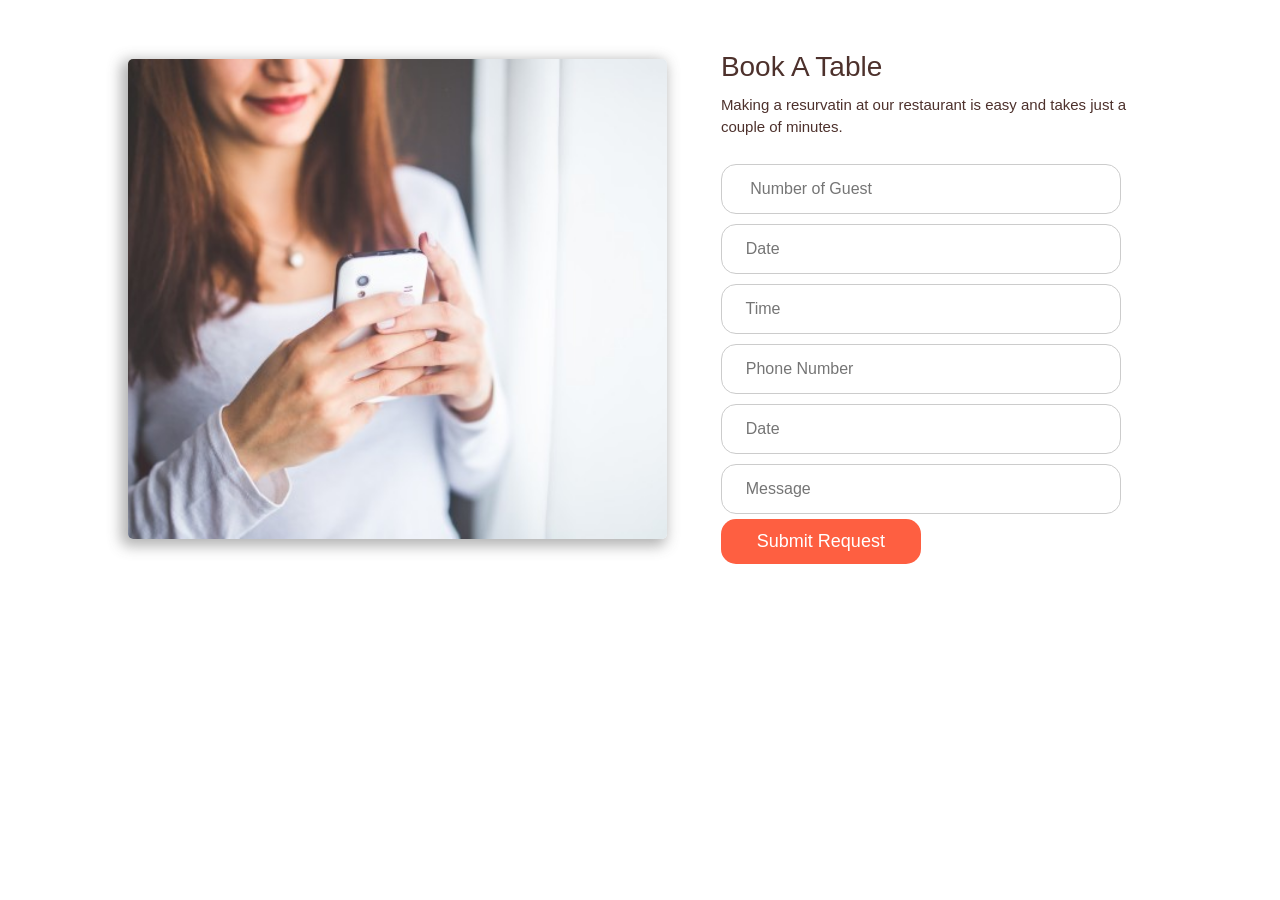
<file: book.html>
<!doctype html>
<html lang="en">
  <head>
    <!-- Required meta tags -->
    <meta charset="utf-8">
    <meta name="viewport" content="width=device-width, initial-scale=1, shrink-to-fit=no">

    <!-- Bootstrap CSS -->
    <link rel="stylesheet" href="https://maxcdn.bootstrapcdn.com/bootstrap/4.0.0/css/bootstrap.min.css" integrity="sha384-Gn5384xqQ1aoWXA+058RXPxPg6fy4IWvTNh0E263XmFcJlSAwiGgFAW/dAiS6JXm" crossorigin="anonymous">
    <link rel="stylesheet" href="static/main.css">
    <title>Booking!</title>
  </head>
  <body>
    <section id="reservation">
      <article id="info">
          <figure></figure>
          <div id="about_form">
              <h3>Book A Table</h3>
              <p>Making a resurvatin at our restaurant is easy and takes just a couple of minutes.</p>
              <input type="text" name="totalGuest" id="totalGuest" placeholder=" &nbsp Number of Guest"><br>
              <input type="text" name="date" id="date" placeholder="&nbsp Date">
              <input type="text" name="time" id="time" placeholder="&nbsp Time"><br>
              <input type="text" name="phone" id="phone" placeholder="&nbsp Phone Number"><br>
              <input type="text" name="date" id="date" placeholder="&nbsp Date"><br>
              <input type="text" name="message" id="message" placeholder="&nbsp Message">
              <div class="form_botton">
                <button>
                  <a href="#"><span>Submit Request</span></a>
                </button>
              </div>
              
          </div>
      </article>
    </section>
    <!-- Optional JavaScript -->
    <!-- jQuery first, then Popper.js, then Bootstrap JS -->
    <script src="https://code.jquery.com/jquery-3.2.1.slim.min.js" integrity="sha384-KJ3o2DKtIkvYIK3UENzmM7KCkRr/rE9/Qpg6aAZGJwFDMVNA/GpGFF93hXpG5KkN" crossorigin="anonymous"></script>
    <script src="https://cdnjs.cloudflare.com/ajax/libs/popper.js/1.12.9/umd/popper.min.js" integrity="sha384-ApNbgh9B+Y1QKtv3Rn7W3mgPxhU9K/ScQsAP7hUibX39j7fakFPskvXusvfa0b4Q" crossorigin="anonymous"></script>
    <script src="https://maxcdn.bootstrapcdn.com/bootstrap/4.0.0/js/bootstrap.min.js" integrity="sha384-JZR6Spejh4U02d8jOt6vLEHfe/JQGiRRSQQxSfFWpi1MquVdAyjUar5+76PVCmYl" crossorigin="anonymous"></script>
  </body>
</html>
</file>
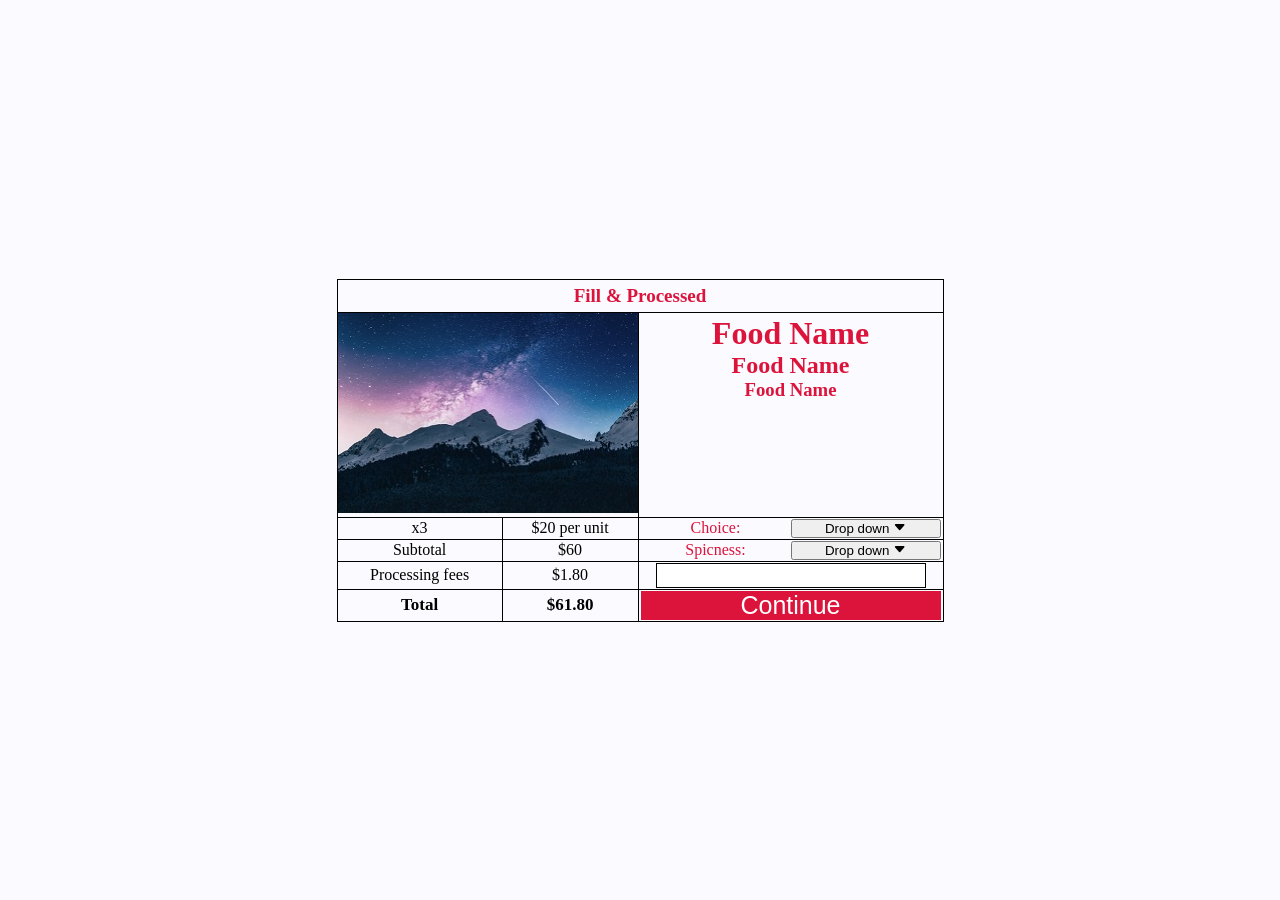
<file: option.html>
<!DOCTYPE html>
<html lang="en">
  <head>
    <meta charset="UTF-8" />
    <meta http-equiv="X-UA-Compatible" content="IE=edge" />
    <meta name="viewport" content="width=device-width, initial-scale=1.0" />
    <title>Food</title>
    <!-- Link bootstrap icon -->
    <link
      rel="stylesheet"
      href="https://cdn.jsdelivr.net/npm/bootstrap-icons@1.7.2/font/bootstrap-icons.css"
    />
    <style>
      * {
        margin: 0;
        padding: 0;
        box-sizing: border-box;
      }

      .container {
        display: grid;
        place-items: center;
        height: 100vh;
        background-color: rgba(248, 248, 255, 0.719);
      }

      table,
      tr,
      th,
      td {
        border: 1px solid black;
        border-collapse: collapse;
      }

      th {
        padding: 5px 20px;
        font-size: 19px;
        color: crimson;
      }

      td {
        vertical-align: middle;
        text-align: center;
        padding: 1px 2px;
      }

      td:first-child {
        padding: 0;
        margin: 0;
      }

      img {
        height: 200px;
        width: 300px;
      }

      .food {
        display: flex;
        flex-direction: column;
        height: 200px;
        width: 300px;
        color: crimson;
      }

      .drop-down {
        display: grid;
        grid-template-columns: 1fr 1fr;
      }

      .Drop-Color {
        color: crimson;
        font-weight: normal;
      }

      input {
        width: 90%;
        height: 25px;
        border: 0.5px solid #000;
      }

      input:focus {
        outline: none;
      }

      h5 {
        font-size: 17px;
      }

      .btn {
        background-color: crimson;
        width: 100%;
        font-size: 25px;
        font-weight: 400;
        color: #fff;
        border: none;
      }

      .drop ul li {
        display: none;
      }

      ul hr {
        display: none;
      }

      ul:hover hr {
        display: block;
      }

      .drop:hover hr {
        display: block;
      }

      .drop:hover ul li,
      hr {
        display: block;
        background-color: black;
        color: White;
      }

      li {
        list-style: none;
      }

      button:hover {
          cursor: pointer;
      }
    </style>
  </head>
  <body>
    <div class="container">
      <!-- Table Starts -->
      <table>
        <tr>
          <th colspan="4">Fill & Processed</th>
        </tr>
        <tr class="image-food">
          <td colspan="2"><img src="./mountain1.jpg" alt="Image" /></td>
          <td colspan="2">
            <div class="food">
              <h1>Food Name</h1>
              <h2>Food Name</h2>
              <h3>Food Name</h3>
            </div>
          </td>
        </tr>
        <tr>
          <td>x3</td>
          <td>$20 per unit</td>
          <td colspan="2">
            <div class="drop-down">
              <p class="Drop-Color">Choice:</p>
              <button class="drop">
                <span>Drop down</span> <i class="bi bi-caret-down-fill"></i>
                <ul>
                  <li>Burger</li> <hr>
                  <li>Pizza</li> <hr>
                  <li>Momo</li>
              </ul>
              </button>
            </div>
          </td>
        </tr>
        <tr>
          <td>Subtotal</td>
          <td>$60</td>
          <td colspan="2">
            <div class="drop-down">
              <p class="Drop-Color">Spicness:</p>
              <button class="drop">
                <span>Drop down</span> <i class="bi bi-caret-down-fill"></i>
                <ul>
                  <li>French Fry</li> <hr>
                  <li>CFC</li> <hr>
                  <li>Sizzler</li>
              </ul>
              </button>
            </div>
          </td>
        </tr>
        <tr>
          <td>Processing fees</td>
          <td>$1.80</td>
          <td colspan="2">
            <input type="text" />
          </td>
        </tr>
        <tr>
          <td><h5>Total</h5></td>
          <td><h5>$61.80</h5></td>
          <td colspan="2">
            <button class="btn">Continue</button>
          </td>
        </tr>
      </table>
      <!-- Table Ends -->
    </div>
  </body>
</html>
</file>
<file: static/main.css>
/*===== Colores =====*/
@import url("https://fonts.googleapis.com/css2?family=Varela+Round&display=swap");
/*===== Fuente y tipografia =====*/
/*===== z index =====*/
#reservation {
  margin: 20px 100px;
  margin-top: 50px;
  color: #4d312c;
}

@media (max-width: 900px) {
  #reservation {
    margin: 10px 10px;
  }
}

#reservation h2 {
  display: inline-block;
  font-size: 30px;
  border-bottom: 2px solid rgba(106, 106, 106, 0.38);
  margin-bottom: 20px;
}

#reservation h2:hover {
  opacity: 1.2;
}

#reservation #info {
  display: -webkit-box;
  display: -ms-flexbox;
  display: flex;
  -webkit-box-align: center;
      -ms-flex-align: center;
          align-items: center;
  -ms-flex-pack: distribute;
      justify-content: space-around;
}

#reservation #info #about_form {
  width: 40%;
  font-family: "Poppins", sans-serif;
}

#reservation #info #about_form p {
  font-size: 15px;
  margin: 10px 0 20px;
}

#reservation #info #about_form input {
  width: 400px;
  height: 50px;
  margin: 5px auto;
  padding-left: 15px;
  border: none;
  /* <-- This thing here */
  border: solid 1px #ccc;
  border-radius: 15px;
}

#reservation #info #about_form button {
  background: #fe5f41;
  color: white;
  width: 200px;
  height: 45px;
  font-size: large;
  border-radius: 15px;
}

#reservation #info #about_form button a {
  -webkit-transition: all .8s;
  transition: all .8s;
}

#reservation #info #about_form button a:hover {
  color: white;
  font-size: 20px;
}

#reservation #info figure {
  background-image: url("/photos/img-1.jpg");
  background-size: cover;
  background-position: center;
  height: 480px;
  width: 50%;
  border-radius: 5px;
  -webkit-box-shadow: -4px 4px 14px 3px rgba(80, 80, 80, 0.44);
          box-shadow: -4px 4px 14px 3px rgba(80, 80, 80, 0.44);
  -webkit-transition: all .5s;
  transition: all .5s;
}

#reservation #info figure:hover {
  -webkit-transform: scale(1.01);
          transform: scale(1.01);
}

@media (max-width: 900px) {
  #reservation #info {
    -webkit-box-orient: vertical !important;
    -webkit-box-direction: normal !important;
        -ms-flex-direction: column !important;
            flex-direction: column !important;
  }
  #reservation #info #about_form {
    width: 85%;
  }
  #reservation #info figure {
    height: 420px;
    width: 90%;
  }
}

*, *:before, *:after {
  box-sizing: border-box;
  -moz-box-sizing: border-box;
  -webkit-box-sizing: border-box;
  -ms-box-sizing: border-box;
}

ul {
  margin: 0px;
  padding: 0px;
  list-style-type: none;
}

input, button {
  outline: none;
  border: none;
  color: inherit;
}

a {
  text-decoration: none !important;
  color: inherit;
}

body {
  margin: .05rem .05rem .05rem .05rem;
}

.header {
  width: 100%;
  height: 5rem;
  position: fixed;
  top: 0;
  left: 0;
  padding: 1.5rem 1.5rem;
  font-family: "Varela Round", sans-serif;
  font-size: 1.25rem;
  font-weight: 500;
  color: #4d312c;
  background-color: #ff7256;
  z-index: 100;
  display: -webkit-box;
  display: -ms-flexbox;
  display: flex;
  -webkit-box-orient: horizontal;
  -webkit-box-direction: normal;
      -ms-flex-direction: row;
          flex-direction: row;
  -webkit-box-pack: justify;
      -ms-flex-pack: justify;
          justify-content: space-between;
  -webkit-box-align: center;
      -ms-flex-align: center;
          align-items: center;
}

.header__toggle {
  font-size: 2.5rem;
  color: #4d312c;
  cursor: pointer;
}

.header .header__logo {
  color: #E6E7E9;
}

.header .header__logo img {
  width: 110px;
  height: auto;
}

.nav__content {
  margin-left: 2rem;
  margin-right: 2rem;
  display: -webkit-box;
  display: -ms-flexbox;
  display: flex;
  -webkit-box-orient: horizontal;
  -webkit-box-direction: normal;
      -ms-flex-direction: row;
          flex-direction: row;
  -webkit-box-pack: justify;
      -ms-flex-pack: justify;
          justify-content: space-between;
  -webkit-box-align: center;
      -ms-flex-align: center;
          align-items: center;
}

.nav__content .nav__profile .nav__logo img {
  width: 110px;
  height: auto;
}

.nav__content .nav__menu {
  font-size: 25px;
  font-weight: 600px;
}

.nav__content .nav__menu .nav__list .nav__item {
  padding-left: 0.9rem;
  padding-right: 0.9rem;
  font-size: 30px;
  font-weight: bold;
}

.nav__content .nav__menu .nav__list .nav__item a:hover {
  color: #ffe0da;
}

.nav__content .nav__social {
  width: 100px;
  color: white;
  font-size: 1.8rem;
  display: -webkit-box;
  display: -ms-flexbox;
  display: flex;
  -webkit-box-orient: horizontal;
  -webkit-box-direction: normal;
      -ms-flex-direction: row;
          flex-direction: row;
  -ms-flex-pack: distribute;
      justify-content: space-around;
}

.nav__content .nav__social a {
  padding: 0px 15px;
}

.nav__content .nav__social a:hover {
  color: #df583e;
}

@media screen and (max-width: 768px) {
  .nav__div {
    position: fixed;
    top: 0;
    right: -100%;
    background-color: #4c4c4c;
    color: #E6E7E9;
    width: 200px;
    height: 100vh;
    padding: 1.5rem 0;
    z-index: 100;
    -webkit-transition: .5s;
    transition: .5s;
  }
  .nav__content {
    display: -webkit-box;
    display: -ms-flexbox;
    display: flex;
    -webkit-box-orient: vertical !important;
    -webkit-box-direction: normal !important;
        -ms-flex-direction: column !important;
            flex-direction: column !important;
    -webkit-box-pack: justify !important;
        -ms-flex-pack: justify !important;
            justify-content: space-between !important;
    -webkit-box-align: center !important;
        -ms-flex-align: center !important;
            align-items: center !important;
  }
  .nav__content .nav__profile {
    padding: 1.5rem 0px;
    display: -webkit-box;
    display: -ms-flexbox;
    display: flex;
    -webkit-box-orient: vertical;
    -webkit-box-direction: normal;
        -ms-flex-direction: column;
            flex-direction: column;
  }
  .nav__content .nav__profile .nav__logo {
    padding-bottom: 0.2rem;
    display: -webkit-box;
    display: -ms-flexbox;
    display: flex;
    -webkit-box-pack: center;
        -ms-flex-pack: center;
            justify-content: center;
  }
  .nav__content .nav__profile .nav__logo img {
    width: 200px;
    height: auto;
  }
  .nav__content .nav__profile .nav__info {
    display: -webkit-box;
    display: -ms-flexbox;
    display: flex;
    -webkit-box-orient: vertical;
    -webkit-box-direction: normal;
        -ms-flex-direction: column;
            flex-direction: column;
  }
  .nav__content .nav__profile .nav__info .nav__name {
    font-size: 1.8rem;
    display: -webkit-box;
    display: -ms-flexbox;
    display: flex;
    -webkit-box-pack: center;
        -ms-flex-pack: center;
            justify-content: center;
  }
  .nav__content .nav__profile .nav__info .nav__name:hover {
    color: #df583e;
  }
  .nav__content .nav__profile .nav__info .nav__address {
    font-size: 1rem;
    display: -webkit-box;
    display: -ms-flexbox;
    display: flex;
    -webkit-box-pack: center;
        -ms-flex-pack: center;
            justify-content: center;
  }
  .nav__content .nav__menu .nav__list {
    display: -webkit-box;
    display: -ms-flexbox;
    display: flex;
    -webkit-box-orient: vertical !important;
    -webkit-box-direction: normal !important;
        -ms-flex-direction: column !important;
            flex-direction: column !important;
    -webkit-box-pack: justify !important;
        -ms-flex-pack: justify !important;
            justify-content: space-between !important;
    -webkit-box-align: center !important;
        -ms-flex-align: center !important;
            align-items: center !important;
    font-size: 20px;
  }
  .nav__content .nav__menu .nav__list .nav__item {
    padding: 5px;
    font-size: 1.4rem;
  }
  .nav__content .nav__menu .nav__list .nav__item a:hover {
    color: #df583e;
  }
  .nav__social {
    padding-top: 10px !important;
    font-size: 25px !important;
    color: #ffffff !important;
  }
}

@media screen and (min-width: 768px) {
  .nav__close, .header__logo, .nav__info, .header__toggle {
    display: none;
  }
  .nav__div {
    width: 100%;
  }
  .nav__list {
    display: -webkit-box;
    display: -ms-flexbox;
    display: flex;
  }
}

/*Aparecer menu*/
.show {
  right: 0;
}

.nav-colored {
  background-color: #f0f0f0;
}

.nav-transparent {
  background-color: #ffffff;
}

.nav__close {
  position: absolute;
  right: 1.5rem;
  font-size: 2.3rem;
  padding: .25rem;
  background-color: #282B3A;
  border-radius: 50%;
  cursor: pointer;
}

#slider {
  padding: 110px 25px 0px 25px;
}

#slider .carousel, #slider .carousel-item, #slider .active {
  height: 500px;
}

#slider .carousel-caption {
  background-color: rgba(85, 26, 3, 0.4);
  width: 25%;
  color: white;
  height: 100px;
  padding: 0px;
  padding: 5px;
  border-radius: 8px;
}

@media (max-width: 900px) {
  #slider .carousel-caption {
    width: 35%;
    height: 130px;
  }
}

#slider .carousel-caption h3, #slider .carousel-caption p {
  margin: 0px;
  font-weight: bold;
}

@media (max-width: 800px) {
  #slider .carousel, #slider .carousel-item, #slider .active {
    height: auto;
  }
}

footer {
  background-color: #f34c2b;
  color: white;
}

footer .footerSection {
  display: -webkit-box;
  display: -ms-flexbox;
  display: flex;
  -webkit-box-orient: horizontal;
  -webkit-box-direction: normal;
      -ms-flex-direction: row;
          flex-direction: row;
  -ms-flex-pack: distribute;
      justify-content: space-around;
}

footer .footerSection .footerInfo {
  display: -webkit-box;
  display: -ms-flexbox;
  display: flex;
  -webkit-box-orient: vertical;
  -webkit-box-direction: normal;
      -ms-flex-direction: column;
          flex-direction: column;
  text-align: center;
}

footer .footerSection .footerInfo img {
  height: auto;
  width: 150px;
}

footer .footerSection .footerContact {
  display: -webkit-box;
  display: -ms-flexbox;
  display: flex;
  -webkit-box-orient: vertical;
  -webkit-box-direction: normal;
      -ms-flex-direction: column;
          flex-direction: column;
  -webkit-box-pack: center;
      -ms-flex-pack: center;
          justify-content: center;
}

footer .footerSection .footerQr {
  display: -webkit-box;
  display: -ms-flexbox;
  display: flex;
  -webkit-box-orient: vertical;
  -webkit-box-direction: normal;
      -ms-flex-direction: column;
          flex-direction: column;
  -webkit-box-pack: center;
      -ms-flex-pack: center;
          justify-content: center;
  padding-bottom: 10px;
  padding-top: 10px;
}

footer .footerSection .footerQr .footerQr__info {
  text-align: center;
}

footer .footerSection .footerQr .footerQr__scanImg img {
  width: 180px;
  height: auto;
}

footer .footerStripe {
  padding: 10px;
  padding-bottom: 0px;
  background-color: #cc2707;
}

footer .footerStripe__social {
  text-align: center;
}

footer .footerStripe__copyright {
  text-align: center;
}

footer .footerStripe__copyright p {
  margin: 0px;
}

@media (max-width: 650px) {
  footer .footerSection {
    -webkit-box-orient: vertical !important;
    -webkit-box-direction: normal !important;
        -ms-flex-direction: column !important;
            flex-direction: column !important;
  }
  footer .footerSection .footerInfo, footer .footerSection .footerContact {
    padding: 20px 23% 0px 23%;
    text-align: center;
  }
  footer .footerSection .footerInfo img {
    margin-left: 64px;
  }
  footer .footerSection .footerQr {
    padding: 20px 25% 0px 25%;
    text-align: center;
  }
}

.foodSection {
  padding: 20px 100px 20px 100px;
}

.foodSection h2 {
  color: #4d312c;
}

.foodSection .foodSection__cart {
  display: -webkit-box;
  display: -ms-flexbox;
  display: flex;
  -webkit-box-orient: horizontal;
  -webkit-box-direction: normal;
      -ms-flex-direction: row;
          flex-direction: row;
  -ms-flex-wrap: wrap;
      flex-wrap: wrap;
  -webkit-box-pack: justify;
      -ms-flex-pack: justify;
          justify-content: space-between;
  padding: 10px;
}

.foodSection .foodSection__cart .foodSection__card__item {
  color: #4d312c;
  padding: 25px 20px 25px 20px;
  width: 25%;
  height: auto;
  display: -webkit-box;
  display: -ms-flexbox;
  display: flex;
  -webkit-box-orient: vertical;
  -webkit-box-direction: normal;
      -ms-flex-direction: column;
          flex-direction: column;
}

.foodSection .foodSection__cart .foodSection__card__item img {
  border-radius: 10px;
  margin-bottom: 10px;
}

.foodSection .foodSection__cart .foodSection__card__item .foodSection__card__item__btnSec {
  display: -webkit-box;
  display: -ms-flexbox;
  display: flex;
  -webkit-box-orient: horizontal;
  -webkit-box-direction: normal;
      -ms-flex-direction: row;
          flex-direction: row;
  -webkit-box-pack: justify;
      -ms-flex-pack: justify;
          justify-content: space-between;
  text-align: center;
}

.foodSection .foodSection__cart .foodSection__card__item .foodSection__card__item__btnSec a:nth-of-type(1) {
  display: inline-block;
  text-decoration: none;
  background-color: #f34c2b;
  color: white;
  padding: 8px;
  margin: 5px;
  padding-left: 15px;
  padding-right: 15px;
  width: 80%;
  text-align: center;
  font-size: 18px;
  font-weight: bold;
  border-radius: 13px;
  -webkit-box-shadow: -4px 4px 14px 3px rgba(80, 80, 80, 0.2);
          box-shadow: -4px 4px 14px 3px rgba(80, 80, 80, 0.2);
  -webkit-transition: all .5s;
  transition: all .5s;
}

.foodSection .foodSection__cart .foodSection__card__item .foodSection__card__item__btnSec a:nth-of-type(1):hover {
  -webkit-transform: scale(1.08);
          transform: scale(1.08);
  background-color: #f75a3a;
}

@media (max-width: 1100px) {
  .foodSection {
    padding: 20px 70px 20px 70px;
  }
  .foodSection .foodSection__cart .foodSection__card__item {
    width: 30%;
    padding: 15px 10px 15px 10px;
  }
}

@media (max-width: 950px) {
  .foodSection {
    padding: 20px 40px 20px 40px;
  }
  .foodSection .foodSection__cart .foodSection__card__item {
    width: 48%;
  }
}

@media (max-width: 550px) {
  .foodSection {
    padding: 20px 40px 20px 40px;
  }
  .foodSection .foodSection__cart {
    -ms-flex-pack: distribute !important;
        justify-content: space-around !important;
  }
  .foodSection .foodSection__cart .foodSection__card__item {
    width: 90%;
    padding: 15px 0px 15px 0px;
  }
}

#orangeHilight {
  color: #f34c2b;
}

#asianCartSection {
  display: -webkit-box;
  display: -ms-flexbox;
  display: flex;
  -webkit-box-orient: vertical;
  -webkit-box-direction: normal;
      -ms-flex-direction: column;
          flex-direction: column;
  text-align: center;
}

#asianCartSection .asiaCart {
  margin-top: 110px;
  display: -webkit-box;
  display: -ms-flexbox;
  display: flex;
  -webkit-box-orient: horizontal;
  -webkit-box-direction: normal;
      -ms-flex-direction: row;
          flex-direction: row;
  -webkit-box-pack: center;
      -ms-flex-pack: center;
          justify-content: center;
}

#asianCartSection .asiaCart .asiaCart__sec1 {
  display: -webkit-box;
  display: -ms-flexbox;
  display: flex;
  -webkit-box-orient: vertical;
  -webkit-box-direction: normal;
      -ms-flex-direction: column;
          flex-direction: column;
  background-color: #f7f7f7;
  width: 60%;
  border-top-left-radius: 20px;
}

#asianCartSection .asiaCart .asiaCart__sec1 .asiaCart__sec1__title {
  display: -webkit-box;
  display: -ms-flexbox;
  display: flex;
  -webkit-box-orient: horizontal;
  -webkit-box-direction: normal;
      -ms-flex-direction: row;
          flex-direction: row;
  -ms-flex-pack: distribute;
      justify-content: space-around;
  background-color: #df583e;
  border-top-left-radius: 20px;
  color: white;
}

#asianCartSection .asiaCart .asiaCart__sec1 .asiaCart__sec1__detail {
  display: -webkit-box;
  display: -ms-flexbox;
  display: flex;
  -webkit-box-orient: horizontal;
  -webkit-box-direction: normal;
      -ms-flex-direction: row;
          flex-direction: row;
  -ms-flex-pack: distribute;
      justify-content: space-around;
  margin: 10px;
}

#asianCartSection .asiaCart .asiaCart__sec1 .asiaCart__sec1__detail img {
  width: 90px;
  height: 60px;
  border-radius: 5px;
}

#asianCartSection .asiaCart .asiaCart__sec2 {
  display: -webkit-box;
  display: -ms-flexbox;
  display: flex;
  -webkit-box-orient: vertical;
  -webkit-box-direction: normal;
      -ms-flex-direction: column;
          flex-direction: column;
  background-color: #fff4f2;
  width: 25%;
  border-top-right-radius: 20px;
}

#asianCartSection .asiaCart .asiaCart__sec2 .asiaCart__sec2__title {
  border-top-right-radius: 20px;
  background-color: #df583e;
  color: white;
}

#asianCartSection .asiaCheckOut {
  display: -webkit-box;
  display: -ms-flexbox;
  display: flex;
  -webkit-box-orient: horizontal;
  -webkit-box-direction: normal;
      -ms-flex-direction: row;
          flex-direction: row;
  -webkit-box-pack: center;
      -ms-flex-pack: center;
          justify-content: center;
  margin-top: 20px;
}

#asianCartSection .asiaCheckOut .asiaCheckOut__1 {
  width: 60%;
  background-color: #f7f7f7;
  border-bottom-left-radius: 20px;
  padding-top: 10px;
}

#asianCartSection .asiaCheckOut .asiaCheckOut__2 {
  width: 25%;
  background-color: #f7f7f7;
  border-bottom-right-radius: 20px;
}

#asianCartSection .asiaCheckOut .asiaCheckOut__2 a button {
  border-radius: 8px;
  width: 110px;
  height: 40px;
  margin: 3px;
  background-color: #df583e;
  color: white;
}

#logInSection {
  height: 100vh;
  width: 100%;
  margin: 0;
  background-image: url(/photos/fp/title.jpg);
  background-repeat: no-repeat;
  background-attachment: fixed;
  background-position: center;
  background-size: cover;
  position: fixed;
}

#logInSection .logInSection_landing {
  display: -webkit-box;
  display: -ms-flexbox;
  display: flex;
  -webkit-box-orient: vertical;
  -webkit-box-direction: normal;
      -ms-flex-direction: column;
          flex-direction: column;
  z-index: 4;
}

.sliderIntro {
  margin-top: 10px;
  margin-bottom: 10px;
  width: 100%;
  display: -webkit-box;
  display: -ms-flexbox;
  display: flex;
  -webkit-box-orient: horizontal;
  -webkit-box-direction: reverse;
      -ms-flex-direction: row-reverse;
          flex-direction: row-reverse;
  -ms-flex-pack: distribute;
      justify-content: space-around;
}

.sliderIntro .sliderIntro__colSec__1 {
  width: 50%;
  display: -webkit-box;
  display: -ms-flexbox;
  display: flex;
  -webkit-box-orient: vertical;
  -webkit-box-direction: normal;
      -ms-flex-direction: column;
          flex-direction: column;
  -webkit-box-align: center;
      -ms-flex-align: center;
          align-items: center;
  padding: 20px;
  padding-top: 50px;
}

.sliderIntro .sliderIntro__colSec__1 h1 {
  font-size: 50px;
  color: #4d312c;
  width: 70%;
}

.sliderIntro .sliderIntro__colSec__1 span {
  width: 70%;
}

.sliderIntro .sliderIntro__colSec__1 .sliderIntro__colSec__1__buttonSec {
  margin: 15px;
  margin-top: 0px;
  width: 70%;
  text-align: center;
}

@media (max-width: 1200px) {
  .sliderIntro .sliderIntro__colSec__1 .sliderIntro__colSec__1__buttonSec {
    width: 100%;
  }
}

.sliderIntro .sliderIntro__colSec__1 .sliderIntro__colSec__1__buttonSec a:nth-of-type(1) {
  display: inline-block;
  text-decoration: none;
  background-color: #f34c2b;
  color: white;
  padding: 8px;
  margin: 5px;
  padding-left: 15px;
  padding-right: 15px;
  width: 45%;
  text-align: center;
  font-size: 20px;
  font-weight: bold;
  border-radius: 15px;
  -webkit-box-shadow: -4px 4px 14px 3px rgba(80, 80, 80, 0.2);
          box-shadow: -4px 4px 14px 3px rgba(80, 80, 80, 0.2);
  -webkit-transition: all .5s;
  transition: all .5s;
}

.sliderIntro .sliderIntro__colSec__1 .sliderIntro__colSec__1__buttonSec a:nth-of-type(1):hover {
  -webkit-transform: scale(1.1);
          transform: scale(1.1);
  background-color: #ff8870;
}

.sliderIntro .sliderIntro__colSec__1 .sliderIntro__colSec__1__buttonSec a:nth-of-type(2) {
  display: inline-block;
  text-decoration: none;
  background-color: #f34c2b;
  color: white;
  padding: 8px;
  margin: 5px;
  padding-left: 15px;
  padding-right: 15px;
  width: 45%;
  text-align: center;
  font-size: 20px;
  font-weight: bold;
  border-radius: 15px;
  -webkit-box-shadow: -4px 4px 14px 3px rgba(80, 80, 80, 0.2);
          box-shadow: -4px 4px 14px 3px rgba(80, 80, 80, 0.2);
  -webkit-transition: all .5s;
  transition: all .5s;
}

.sliderIntro .sliderIntro__colSec__1 .sliderIntro__colSec__1__buttonSec a:nth-of-type(2):hover {
  -webkit-transform: scale(1.1);
          transform: scale(1.1);
  background-color: #ff8870;
}

.sliderIntro .sliderIntro__colSec__1 .sliderIntro__colSec__1__supportSec {
  margin: 10px;
  width: 80%;
  display: -webkit-box;
  display: -ms-flexbox;
  display: flex;
  -webkit-box-orient: horizontal;
  -webkit-box-direction: normal;
      -ms-flex-direction: row;
          flex-direction: row;
  -ms-flex-pack: distribute;
      justify-content: space-around;
}

@media (max-width: 1200px) {
  .sliderIntro .sliderIntro__colSec__1 .sliderIntro__colSec__1__supportSec {
    width: 100%;
  }
}

.sliderIntro .sliderIntro__colSec__1 .sliderIntro__colSec__1__supportSec figure:nth-of-type(1) {
  background-image: url("/photos/support-1.png");
  background-size: cover;
  background-position: center;
  width: 140px;
  height: 140px;
  margin: 0px;
}

.sliderIntro .sliderIntro__colSec__1 .sliderIntro__colSec__1__supportSec figure:nth-of-type(2) {
  background-image: url("/photos/support-2.png");
  background-size: cover;
  background-position: center;
  width: 140px;
  height: 140px;
  margin: 0px;
  margin-right: 30px;
}

.sliderIntro .sliderIntro__colSec__2 {
  display: -webkit-box;
  display: -ms-flexbox;
  display: flex;
  -webkit-box-orient: horizontal;
  -webkit-box-direction: normal;
      -ms-flex-direction: row;
          flex-direction: row;
  -webkit-box-align: center;
      -ms-flex-align: center;
          align-items: center;
  -ms-flex-pack: distribute;
      justify-content: space-around;
  width: 50%;
  padding: 20px;
}

.sliderIntro .sliderIntro__colSec__2 .sliderIntro__colSec__2__figure {
  display: -webkit-box;
  display: -ms-flexbox;
  display: flex;
  -webkit-box-pack: center;
      -ms-flex-pack: center;
          justify-content: center;
  width: 550px;
}

@media (max-width: 1200px) {
  .sliderIntro .sliderIntro__colSec__2 .sliderIntro__colSec__2__figure {
    width: 100%;
  }
}

.sliderIntro .sliderIntro__colSec__2 .sliderIntro__colSec__2__figure figure {
  background-image: url("/photos/bg-1.jpg");
  background-size: cover;
  background-position: center;
  height: 400px;
  width: 550px;
  -webkit-box-shadow: -4px 4px 14px 3px rgba(80, 80, 80, 0.3);
          box-shadow: -4px 4px 14px 3px rgba(80, 80, 80, 0.3);
  border-radius: 3px;
  -webkit-transition: all .5s;
  transition: all .5s;
}

@media (max-width: 1200px) {
  .sliderIntro .sliderIntro__colSec__2 .sliderIntro__colSec__2__figure figure {
    height: 400px;
    width: 450px;
  }
}

@media (max-width: 950px) {
  .sliderIntro .sliderIntro__colSec__2 .sliderIntro__colSec__2__figure figure {
    height: 400px;
    width: 400px;
  }
}

.sliderIntro .sliderIntro__colSec__2 .sliderIntro__colSec__2__figure figure:hover {
  -webkit-transform: scale(1.01);
          transform: scale(1.01);
}

@media (max-width: 950px) {
  .sliderIntro {
    -webkit-box-orient: vertical !important;
    -webkit-box-direction: reverse !important;
        -ms-flex-direction: column-reverse !important;
            flex-direction: column-reverse !important;
  }
  .sliderIntro .sliderIntro__colSec__1 {
    width: 100%;
    padding-top: 0px;
  }
  .sliderIntro .sliderIntro__colSec__1 h1 {
    width: 80%;
  }
  .sliderIntro .sliderIntro__colSec__1 span {
    width: 80%;
  }
  .sliderIntro .sliderIntro__colSec__1 .sliderIntro__colSec__1__buttonSec {
    width: 80%;
  }
  .sliderIntro .sliderIntro__colSec__1 .sliderIntro__colSec__1__supportSec {
    width: 80%;
  }
  .sliderIntro .sliderIntro__colSec__2 {
    width: 100%;
  }
  .sliderIntro .sliderIntro__colSec__2 .sliderIntro__colSec__2__figure figure {
    height: 400px;
    width: 550px;
  }
}

#contact_map {
  display: -webkit-box;
  display: -ms-flexbox;
  display: flex;
  -webkit-box-orient: vertical;
  -webkit-box-direction: normal;
      -ms-flex-direction: column;
          flex-direction: column;
  -webkit-box-align: center;
      -ms-flex-align: center;
          align-items: center;
  padding-top: 10px;
  padding-bottom: 10px;
}

#contact-detail {
  display: -webkit-box;
  display: -ms-flexbox;
  display: flex;
  -webkit-box-orient: vertical;
  -webkit-box-direction: normal;
      -ms-flex-direction: column;
          flex-direction: column;
  -webkit-box-align: center;
      -ms-flex-align: center;
          align-items: center;
  text-align: center;
  -ms-flex-line-pack: center;
      align-content: center;
}

#contact-detail .detail-info ul h1 {
  font-weight: bold;
}

#contact-detail .detail-info ul li {
  font-size: 15px;
}

#contact-detail img {
  height: 100px;
  width: auto;
}
/*# sourceMappingURL=main.css.map */
</file>
